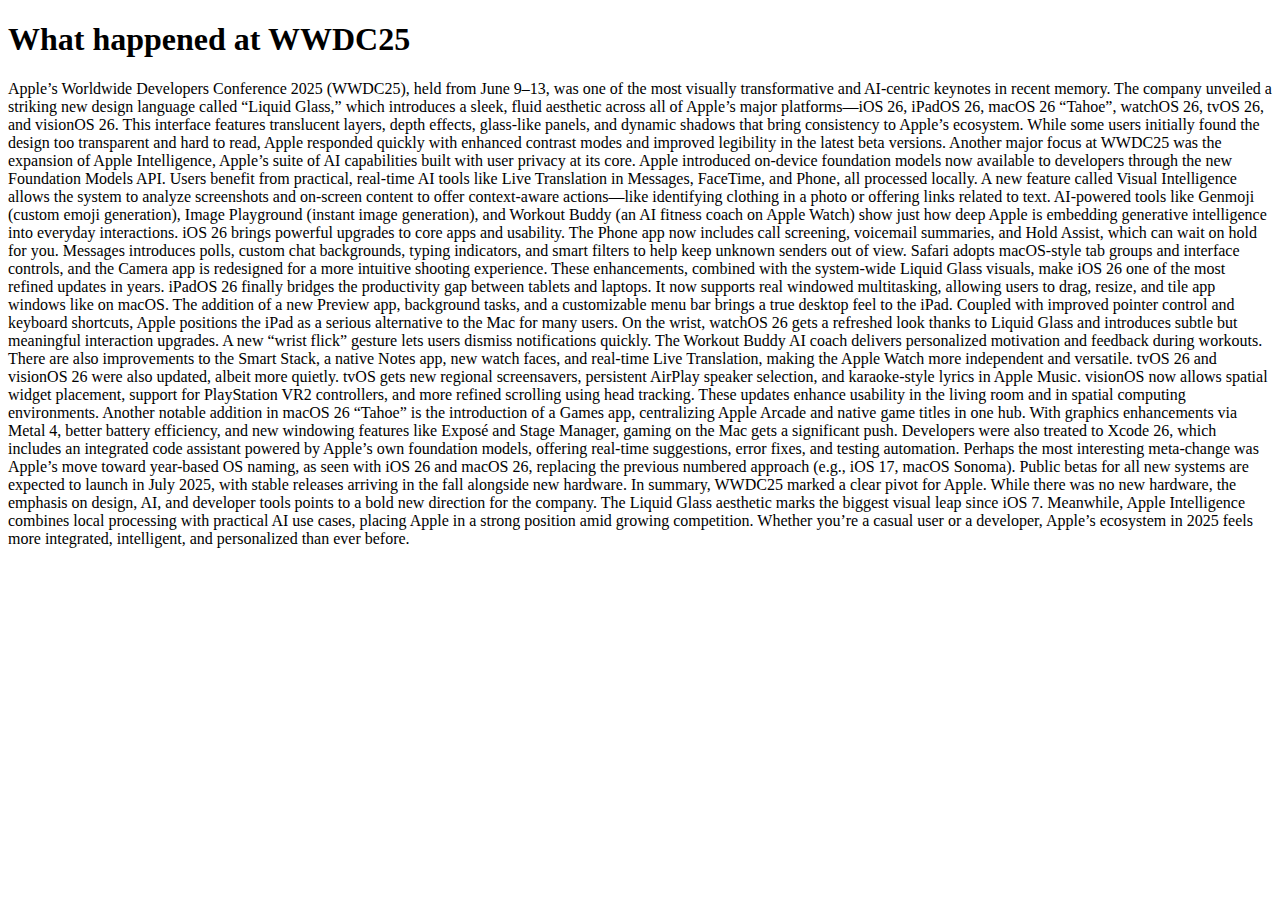
<file: Index.HTML>
<!DOCTYPE HTML>
<html>
<head>
<title>Glichwaves</title>
  <meta charset="utf-8">
</head>
  <body>
    <h1>What happened at WWDC25</h1>
    <p>Apple’s Worldwide Developers Conference 2025 (WWDC25), held from June 9–13, was one of the most visually transformative and AI-centric keynotes in recent memory. The company unveiled a striking new design language called “Liquid Glass,” which introduces a sleek, fluid aesthetic across all of Apple’s major platforms—iOS 26, iPadOS 26, macOS 26 “Tahoe”, watchOS 26, tvOS 26, and visionOS 26. This interface features translucent layers, depth effects, glass-like panels, and dynamic shadows that bring consistency to Apple’s ecosystem. While some users initially found the design too transparent and hard to read, Apple responded quickly with enhanced contrast modes and improved legibility in the latest beta versions.

Another major focus at WWDC25 was the expansion of Apple Intelligence, Apple’s suite of AI capabilities built with user privacy at its core. Apple introduced on-device foundation models now available to developers through the new Foundation Models API. Users benefit from practical, real-time AI tools like Live Translation in Messages, FaceTime, and Phone, all processed locally. A new feature called Visual Intelligence allows the system to analyze screenshots and on-screen content to offer context-aware actions—like identifying clothing in a photo or offering links related to text. AI-powered tools like Genmoji (custom emoji generation), Image Playground (instant image generation), and Workout Buddy (an AI fitness coach on Apple Watch) show just how deep Apple is embedding generative intelligence into everyday interactions.

iOS 26 brings powerful upgrades to core apps and usability. The Phone app now includes call screening, voicemail summaries, and Hold Assist, which can wait on hold for you. Messages introduces polls, custom chat backgrounds, typing indicators, and smart filters to help keep unknown senders out of view. Safari adopts macOS-style tab groups and interface controls, and the Camera app is redesigned for a more intuitive shooting experience. These enhancements, combined with the system-wide Liquid Glass visuals, make iOS 26 one of the most refined updates in years.

iPadOS 26 finally bridges the productivity gap between tablets and laptops. It now supports real windowed multitasking, allowing users to drag, resize, and tile app windows like on macOS. The addition of a new Preview app, background tasks, and a customizable menu bar brings a true desktop feel to the iPad. Coupled with improved pointer control and keyboard shortcuts, Apple positions the iPad as a serious alternative to the Mac for many users.

On the wrist, watchOS 26 gets a refreshed look thanks to Liquid Glass and introduces subtle but meaningful interaction upgrades. A new “wrist flick” gesture lets users dismiss notifications quickly. The Workout Buddy AI coach delivers personalized motivation and feedback during workouts. There are also improvements to the Smart Stack, a native Notes app, new watch faces, and real-time Live Translation, making the Apple Watch more independent and versatile.

tvOS 26 and visionOS 26 were also updated, albeit more quietly. tvOS gets new regional screensavers, persistent AirPlay speaker selection, and karaoke-style lyrics in Apple Music. visionOS now allows spatial widget placement, support for PlayStation VR2 controllers, and more refined scrolling using head tracking. These updates enhance usability in the living room and in spatial computing environments.

Another notable addition in macOS 26 “Tahoe” is the introduction of a Games app, centralizing Apple Arcade and native game titles in one hub. With graphics enhancements via Metal 4, better battery efficiency, and new windowing features like Exposé and Stage Manager, gaming on the Mac gets a significant push. Developers were also treated to Xcode 26, which includes an integrated code assistant powered by Apple’s own foundation models, offering real-time suggestions, error fixes, and testing automation.

Perhaps the most interesting meta-change was Apple’s move toward year-based OS naming, as seen with iOS 26 and macOS 26, replacing the previous numbered approach (e.g., iOS 17, macOS Sonoma). Public betas for all new systems are expected to launch in July 2025, with stable releases arriving in the fall alongside new hardware.

In summary, WWDC25 marked a clear pivot for Apple. While there was no new hardware, the emphasis on design, AI, and developer tools points to a bold new direction for the company. The Liquid Glass aesthetic marks the biggest visual leap since iOS 7. Meanwhile, Apple Intelligence combines local processing with practical AI use cases, placing Apple in a strong position amid growing competition. Whether you’re a casual user or a developer, Apple’s ecosystem in 2025 feels more integrated, intelligent, and personalized than ever before.</p>
  </body>
</html>
</file>
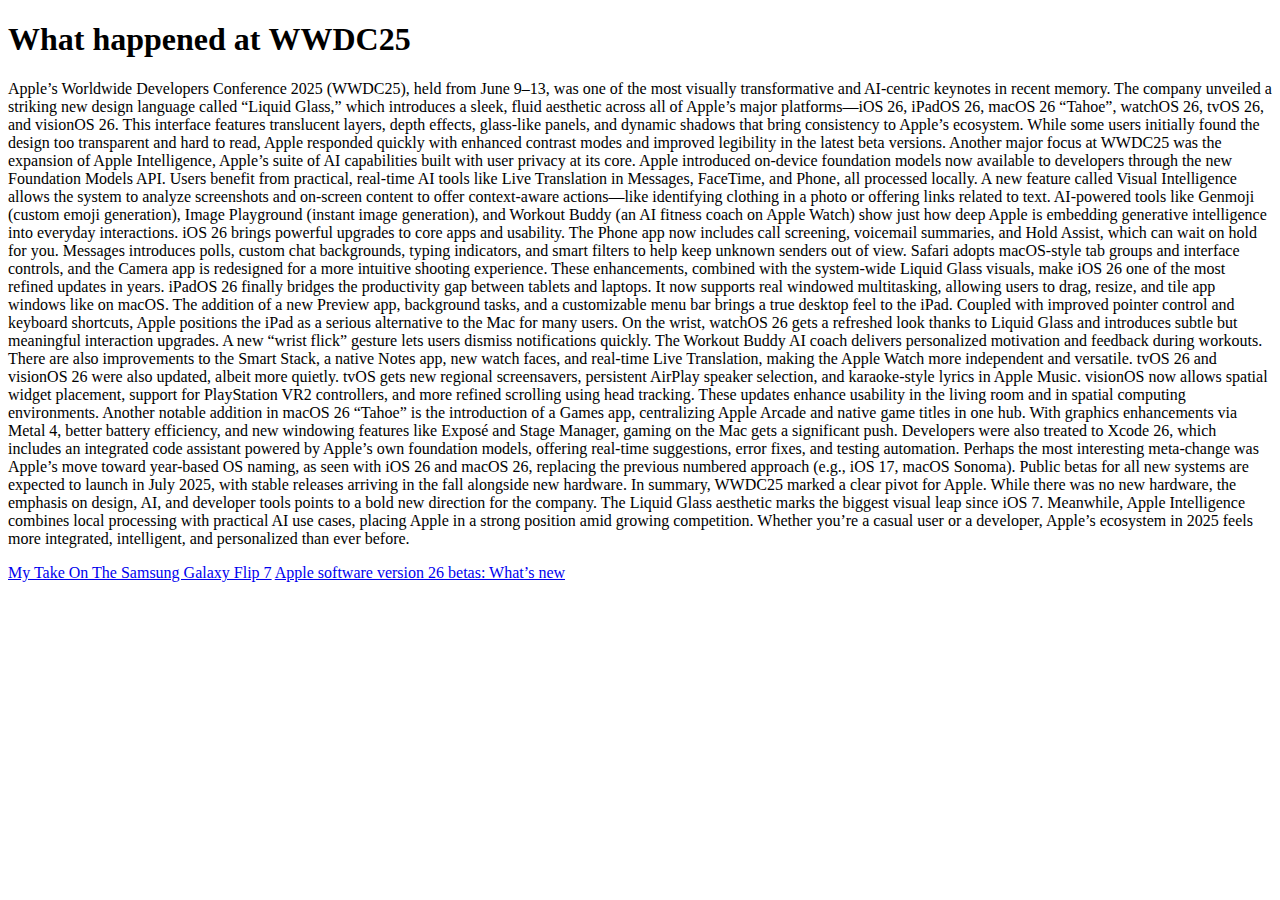
<file: index.html>
<!DOCTYPE HTML>
<html>
<head>
<title>G1tchX</title>
  <meta charset="utf-8">
</head>
  <body>
 <link rel="stylesheet" href="style.css">
    <h1>What happened at <b>WWDC25</b></h1>
    <p>Apple’s Worldwide Developers Conference 2025 (WWDC25), held from June 9–13, was one of the most visually transformative and AI-centric keynotes in recent memory. The company unveiled a striking new design language called “Liquid Glass,” which introduces a sleek, fluid aesthetic across all of Apple’s major platforms—iOS 26, iPadOS 26, macOS 26 “Tahoe”, watchOS 26, tvOS 26, and visionOS 26. This interface features translucent layers, depth effects, glass-like panels, and dynamic shadows that bring consistency to Apple’s ecosystem. While some users initially found the design too transparent and hard to read, Apple responded quickly with enhanced contrast modes and improved legibility in the latest beta versions.

Another major focus at WWDC25 was the expansion of Apple Intelligence, Apple’s suite of AI capabilities built with user privacy at its core. Apple introduced on-device foundation models now available to developers through the new Foundation Models API. Users benefit from practical, real-time AI tools like Live Translation in Messages, FaceTime, and Phone, all processed locally. A new feature called Visual Intelligence allows the system to analyze screenshots and on-screen content to offer context-aware actions—like identifying clothing in a photo or offering links related to text. AI-powered tools like Genmoji (custom emoji generation), Image Playground (instant image generation), and Workout Buddy (an AI fitness coach on Apple Watch) show just how deep Apple is embedding generative intelligence into everyday interactions.

iOS 26 brings powerful upgrades to core apps and usability. The Phone app now includes call screening, voicemail summaries, and Hold Assist, which can wait on hold for you. Messages introduces polls, custom chat backgrounds, typing indicators, and smart filters to help keep unknown senders out of view. Safari adopts macOS-style tab groups and interface controls, and the Camera app is redesigned for a more intuitive shooting experience. These enhancements, combined with the system-wide Liquid Glass visuals, make iOS 26 one of the most refined updates in years.

iPadOS 26 finally bridges the productivity gap between tablets and laptops. It now supports real windowed multitasking, allowing users to drag, resize, and tile app windows like on macOS. The addition of a new Preview app, background tasks, and a customizable menu bar brings a true desktop feel to the iPad. Coupled with improved pointer control and keyboard shortcuts, Apple positions the iPad as a serious alternative to the Mac for many users.

On the wrist, watchOS 26 gets a refreshed look thanks to Liquid Glass and introduces subtle but meaningful interaction upgrades. A new “wrist flick” gesture lets users dismiss notifications quickly. The Workout Buddy AI coach delivers personalized motivation and feedback during workouts. There are also improvements to the Smart Stack, a native Notes app, new watch faces, and real-time Live Translation, making the Apple Watch more independent and versatile.

tvOS 26 and visionOS 26 were also updated, albeit more quietly. tvOS gets new regional screensavers, persistent AirPlay speaker selection, and karaoke-style lyrics in Apple Music. visionOS now allows spatial widget placement, support for PlayStation VR2 controllers, and more refined scrolling using head tracking. These updates enhance usability in the living room and in spatial computing environments.

Another notable addition in macOS 26 “Tahoe” is the introduction of a Games app, centralizing Apple Arcade and native game titles in one hub. With graphics enhancements via Metal 4, better battery efficiency, and new windowing features like Exposé and Stage Manager, gaming on the Mac gets a significant push. Developers were also treated to Xcode 26, which includes an integrated code assistant powered by Apple’s own foundation models, offering real-time suggestions, error fixes, and testing automation.

Perhaps the most interesting meta-change was Apple’s move toward year-based OS naming, as seen with iOS 26 and macOS 26, replacing the previous numbered approach (e.g., iOS 17, macOS Sonoma). Public betas for all new systems are expected to launch in July 2025, with stable releases arriving in the fall alongside new hardware.

In summary, WWDC25 marked a clear pivot for Apple. While there was no new hardware, the emphasis on design, AI, and developer tools points to a bold new direction for the company. The Liquid Glass aesthetic marks the biggest visual leap since iOS 7. Meanwhile, Apple Intelligence combines local processing with practical AI use cases, placing Apple in a strong position amid growing competition. Whether you’re a casual user or a developer, Apple’s ecosystem in 2025 feels more integrated, intelligent, and personalized than ever before.</p>
<a href="Samsung Z Flip 7.html">My Take On The Samsung Galaxy Flip 7</a>
<a href="Apple software version 26 betas: What’s new.html">Apple software version 26 betas: What’s new</a>
 
  </body>
</html>
</file>
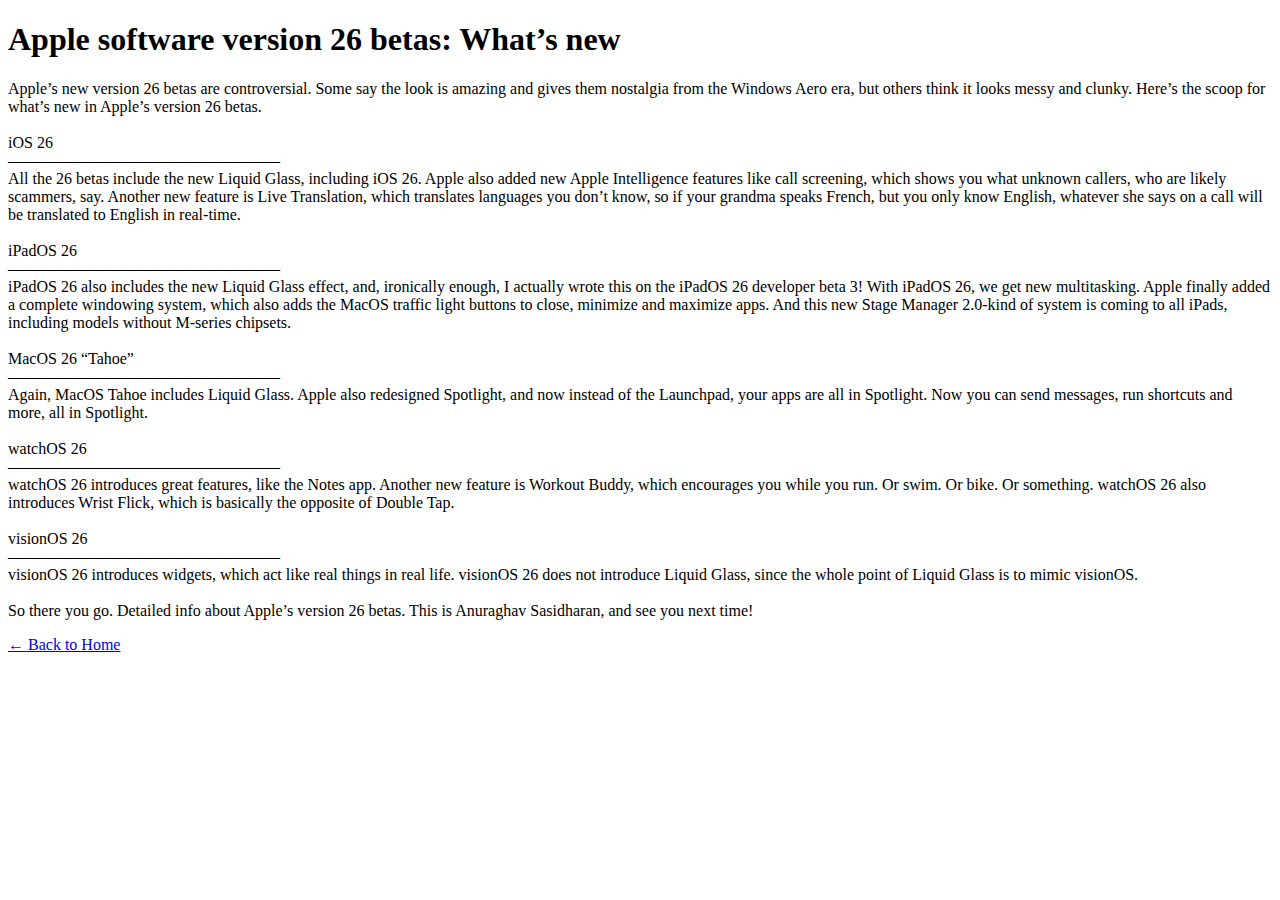
<file: Apple software version 26 betas: What’s new.html>
<!DOCTYPE HTML>
<html>
<head>
<title>Apple software version 26 betas: What’s new</title>
  <meta charset="utf-8">
</head>
  <body>
  <link rel="stylesheet" href="style.css">
    <h1>Apple software version 26 betas: What’s new</h1>
    <p>Apple’s new version 26 betas are controversial. Some say the look is amazing and gives them nostalgia from the Windows Aero era, but others think it looks messy and clunky. Here’s the scoop for what’s new in Apple’s version 26 betas.<br>
<br>
iOS 26<br>
—————————————————<br>
All the 26 betas include the new Liquid Glass, including iOS 26. Apple also added new Apple Intelligence features like call screening, which shows you what unknown callers, who are likely scammers, say. Another new feature is Live Translation, which translates languages you don’t know, so if your grandma speaks French, but you only know English, whatever she says on a call will be translated to English in real-time.<br>
<br>

iPadOS 26<br>
—————————————————<br>
iPadOS 26 also includes the new Liquid Glass effect, and, ironically enough, I actually wrote this on the iPadOS 26 developer beta 3! With iPadOS 26, we get new multitasking. Apple finally added a complete windowing system, which also adds the MacOS traffic light buttons to close, minimize and maximize apps. And this new Stage Manager 2.0-kind of system is coming to all iPads, including models without M-series chipsets.<br>
<br>

MacOS 26 “Tahoe”<br>
—————————————————<br>
Again, MacOS Tahoe includes Liquid Glass. Apple also redesigned Spotlight, and now instead of the Launchpad, your apps are all in Spotlight. Now you can send messages, run shortcuts and more, all in Spotlight.<br>

<br>
watchOS 26<br>
—————————————————<br>
watchOS 26 introduces great features, like the Notes app. Another new feature is Workout Buddy, which encourages you while you run. Or swim. Or bike. Or something. watchOS 26 also introduces Wrist Flick, which is basically the opposite of Double Tap.<br>

<br>
visionOS 26<br>
—————————————————<br>
visionOS 26 introduces widgets, which act like real things in real life. visionOS 26 does not introduce Liquid Glass, since the whole point of Liquid Glass is to mimic visionOS.<br>
<br>

So there you go. Detailed info about Apple’s version 26 betas. This is Anuraghav Sasidharan, and see you next time!<br>
</p>
  <a href="index.html">← Back to Home</a>
  </body>
</html>
</file>
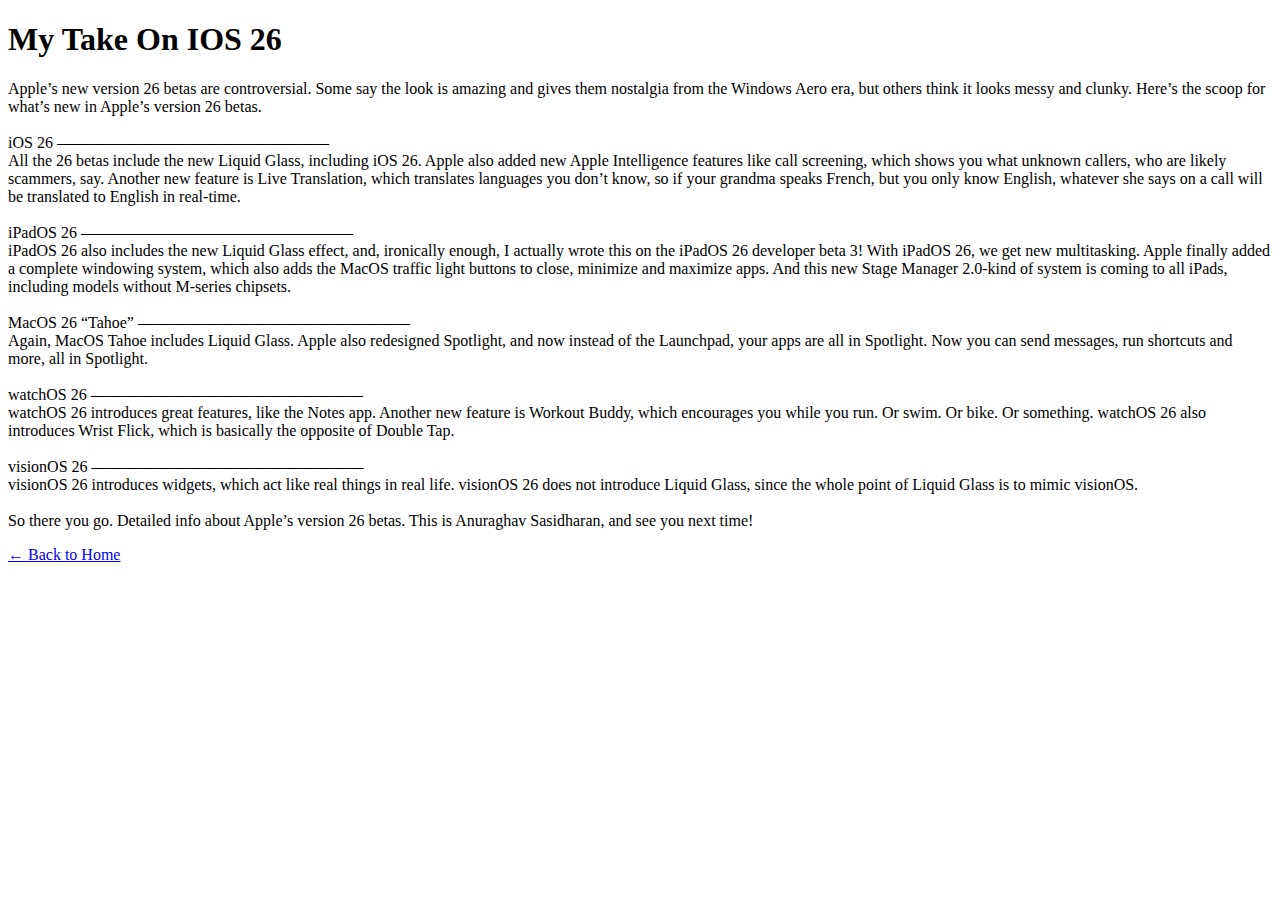
<file: My Take On IOS 26.html>
<!DOCTYPE HTML>
<html>
<head>
<title>My Take On IOS 26</title>
  <meta charset="utf-8">
</head>
  <body>
  <link rel="stylesheet" href="style.css">
    <h1>My Take On IOS 26</h1>
    <p>Apple’s new version 26 betas are controversial. Some say the look is amazing and gives them nostalgia from the Windows Aero era, but others think it looks messy and clunky. Here’s the scoop for what’s new in Apple’s version 26 betas.<br>
<br>
iOS 26
—————————————————<br>
All the 26 betas include the new Liquid Glass, including iOS 26. Apple also added new Apple Intelligence features like call screening, which shows you what unknown callers, who are likely scammers, say. Another new feature is Live Translation, which translates languages you don’t know, so if your grandma speaks French, but you only know English, whatever she says on a call will be translated to English in real-time.<br>
<br>

iPadOS 26
—————————————————<br>
iPadOS 26 also includes the new Liquid Glass effect, and, ironically enough, I actually wrote this on the iPadOS 26 developer beta 3! With iPadOS 26, we get new multitasking. Apple finally added a complete windowing system, which also adds the MacOS traffic light buttons to close, minimize and maximize apps. And this new Stage Manager 2.0-kind of system is coming to all iPads, including models without M-series chipsets.<br>
<br>

MacOS 26 “Tahoe”
—————————————————<br>
Again, MacOS Tahoe includes Liquid Glass. Apple also redesigned Spotlight, and now instead of the Launchpad, your apps are all in Spotlight. Now you can send messages, run shortcuts and more, all in Spotlight.<br>

<br>
watchOS 26
—————————————————<br>
watchOS 26 introduces great features, like the Notes app. Another new feature is Workout Buddy, which encourages you while you run. Or swim. Or bike. Or something. watchOS 26 also introduces Wrist Flick, which is basically the opposite of Double Tap.<br>

<br>
visionOS 26
—————————————————<br>
visionOS 26 introduces widgets, which act like real things in real life. visionOS 26 does not introduce Liquid Glass, since the whole point of Liquid Glass is to mimic visionOS.<br>
<br>

So there you go. Detailed info about Apple’s version 26 betas. This is Anuraghav Sasidharan, and see you next time!<br>
</p>
  <a href="index.html">← Back to Home</a>
  </body>
</html>
</file>
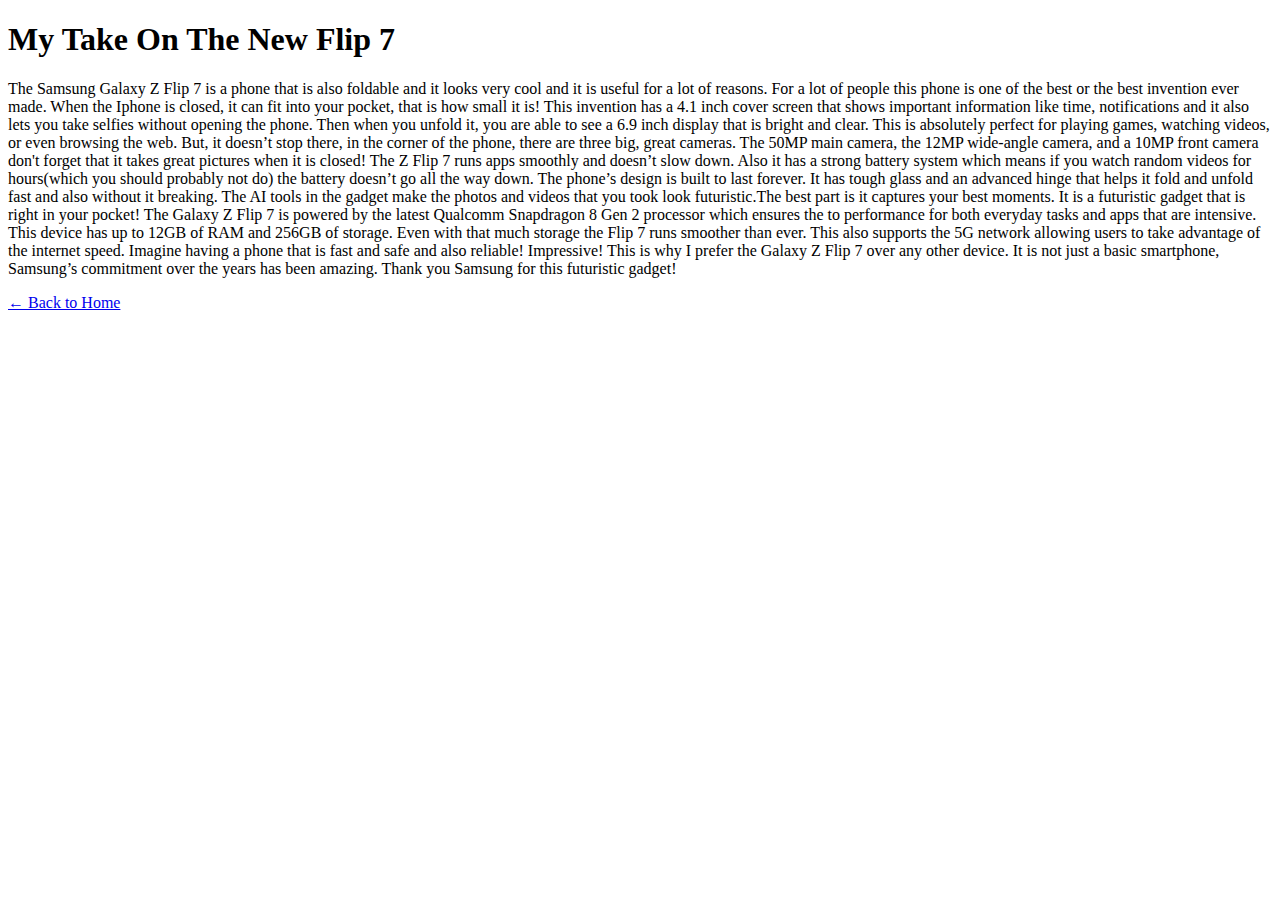
<file: Samsung Z Flip 7.html>
<!DOCTYPE HTML>
<html>
<head>
<title>Samsung Z Flip 7</title>
  <meta charset="utf-8">
 <link rel="stylesheet" href="style.css">
</head>
  <body>
    <h1>My Take On The New Flip 7</h1>
    <p>      The Samsung Galaxy Z Flip 7 is a phone that is also foldable and it looks very cool and it is useful for a lot of reasons. For a lot of people this phone is one of the best or the best invention ever made. When the Iphone is closed, it can fit into your pocket, that is how small it is! This invention has a 4.1 inch cover screen that shows important information like time, notifications and it also lets you take selfies without opening the phone. Then when you unfold it, you are able to see a  6.9 inch display that is bright and clear. This is absolutely perfect for playing games, watching videos, or even browsing the web. But, it doesn’t stop there, in the corner of the phone, there are three big, great cameras. The 50MP main camera, the 12MP wide-angle camera, and a 10MP front camera don't forget that it takes great pictures when it is closed!
                     The Z Flip 7 runs apps smoothly and doesn’t slow down. Also it has a strong battery system which means if you watch random videos for hours(which you should probably not do) the battery doesn’t go all the way down. The phone’s design is built to last forever. It has tough glass and an advanced hinge that helps it fold and unfold fast and also without it breaking. The AI tools in the gadget make the photos and videos that you took look futuristic.The best part is it captures your best moments. It is a futuristic gadget that is right in  your pocket!
                      The Galaxy Z Flip 7 is powered by the latest Qualcomm Snapdragon 8 Gen 2 processor which ensures the to performance for both everyday tasks and apps that are intensive. This device has up to 12GB of RAM and 256GB of storage. Even with that much storage the Flip 7 runs smoother than ever. This also supports the 5G network allowing users to take advantage of the internet speed. Imagine having a phone that is fast and safe and also reliable! Impressive!
This is why I prefer the Galaxy Z Flip 7 over any other device. It is not just a basic smartphone, Samsung’s commitment over the years has been amazing. Thank you Samsung for this futuristic gadget!
</p>
<a href="index.html">← Back to Home</a>
  </body>
</html>
</file>
<file: style.css>

</file>
